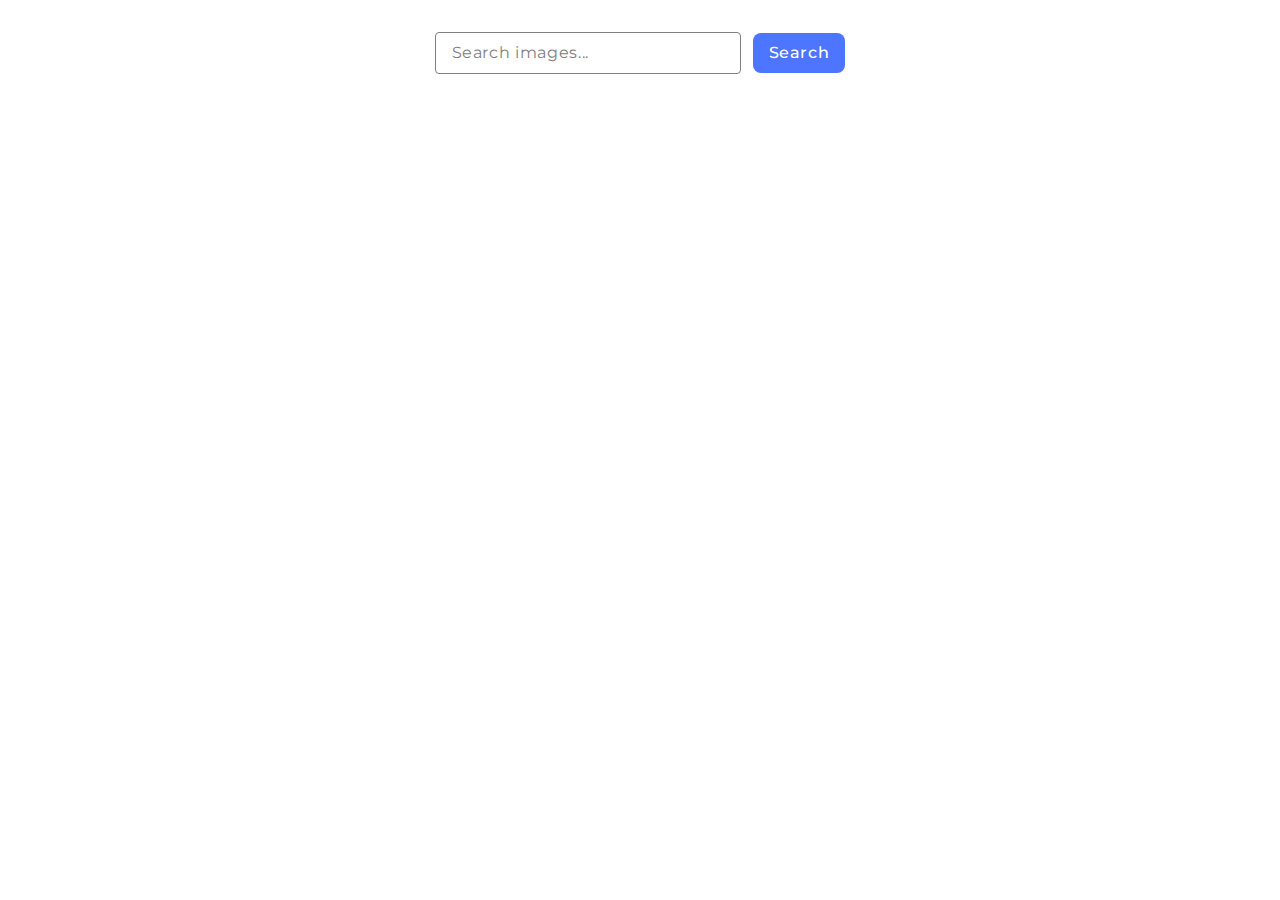
<file: src/index.html>
<!DOCTYPE html>
<html lang="en">
  <head>
    <meta charset="UTF-8" />
    <link rel="icon" type="image/svg+xml" href="/favicon.svg" />
    <meta name="viewport" content="width=device-width, initial-scale=1.0" />
    <title>Gallery</title>
    <link rel="preconnect" href="https://fonts.googleapis.com" />
    <link rel="preconnect" href="https://fonts.gstatic.com" crossorigin />
    <link
      href="https://fonts.googleapis.com/css2?family=Montserrat:wght@100..900&display=swap"
      rel="stylesheet"
    />
    <link rel="stylesheet" href="./css/styles.css" />
  </head>
  <body>
    <form class="form">
      <label>
        <input
          type="text"
          name="search-text"
          placeholder="Search images..."
          required
        />
      </label>
      <button type="submit">Search</button>
    </form>

    <ul class="gallery"></ul>
    <button class="load-more hidden" type="button">Load more</button>
    <div class="loader hidden"></div>
    <script type="module" src="./main.js"></script>
  </body>
</html>
</file>
<file: src/css/styles.css>
/**
  |============================
  | include css partials with
  | default @import url()
  |============================
*/
/* Common styles */
@import url('./reset.css');
@import url('./base.css');


body {
  font-family: "Montserrat", sans-serif;
  text-align: center;
}

.form {
  margin: 32px auto;
}

input {
font-family: "Montserrat",
sans-serif;
font-weight: 400;
font-size: 16px;
line-height: 1.5;
letter-spacing: 0.04em;
color: #2e2f42;

padding: 8px 16px;
border: 1px solid #808080;
border-radius: 4px;
width: 272px;
margin-right: 8px;
}
input:hover {
  border: 1px solid #000;
}
 input:focus {
  border: 1px solid #4e75ff;
  outline: none;
}
input::placeholder {
color: #808080;
}

button {
  border-radius: 8px;
  padding: 8px 16px;
  min-width: 75px;
  
  background-color: #4e75ff;

  font-family: "Montserrat", sans-serif;
  font-weight: 500;
  font-size: 16px;
  line-height: 1.5;
  letter-spacing: 0.04em;
  color: #fff;
  border: none;

}

button:hover {
  background-color:#6c8cff;
}

.gallery {
 margin-left: 156px;
  margin-right: 156px;
  margin-bottom: 32px;

  display: grid;
  grid-template-columns: repeat(3, 1fr);
  gap: 24px;
    
}

.gallery-item {
  border: 1px solid #808080;
  max-width: 360px;
  
}

.gallery-image {
  width: 100%;
  height: 152px;
  margin-bottom: 4px;
  object-fit: cover;
}

.content-list {
  display: flex;
  justify-content: space-evenly;
  margin-bottom: 4px;
}

.load-more {
  min-width: 125px;
  margin: 0 auto;
  margin-bottom: 44px;
}







.loader,
.loader:before,
.loader:after {
  border-radius: 50%;
  width: 2.5em;
  height: 2.5em;
  animation-fill-mode: both;
  animation: bblFadInOut 1.8s infinite ease-in-out;
}

.loader {
  display: block;
  margin: 20px auto;
  color: #1908fc;
  font-size: 7px;
  position: relative;
  text-indent: -9999em;
  transform: translateZ(0);
  animation-delay: -0.16s;
}

.loader:before,
.loader:after {
  content: '';
  position: absolute;
  top: 0;
}

.loader:before {
  left: -3.5em;
  animation-delay: -0.32s;
}

.loader:after {
  left: 3.5em;
}

@keyframes bblFadInOut {

  0%,
  80%,
  100% {
    box-shadow: 0 2.5em 0 -1.3em
  }

  40% {
    box-shadow: 0 2.5em 0 0
  }
}

.hidden {
  display: none;
}
</file>
